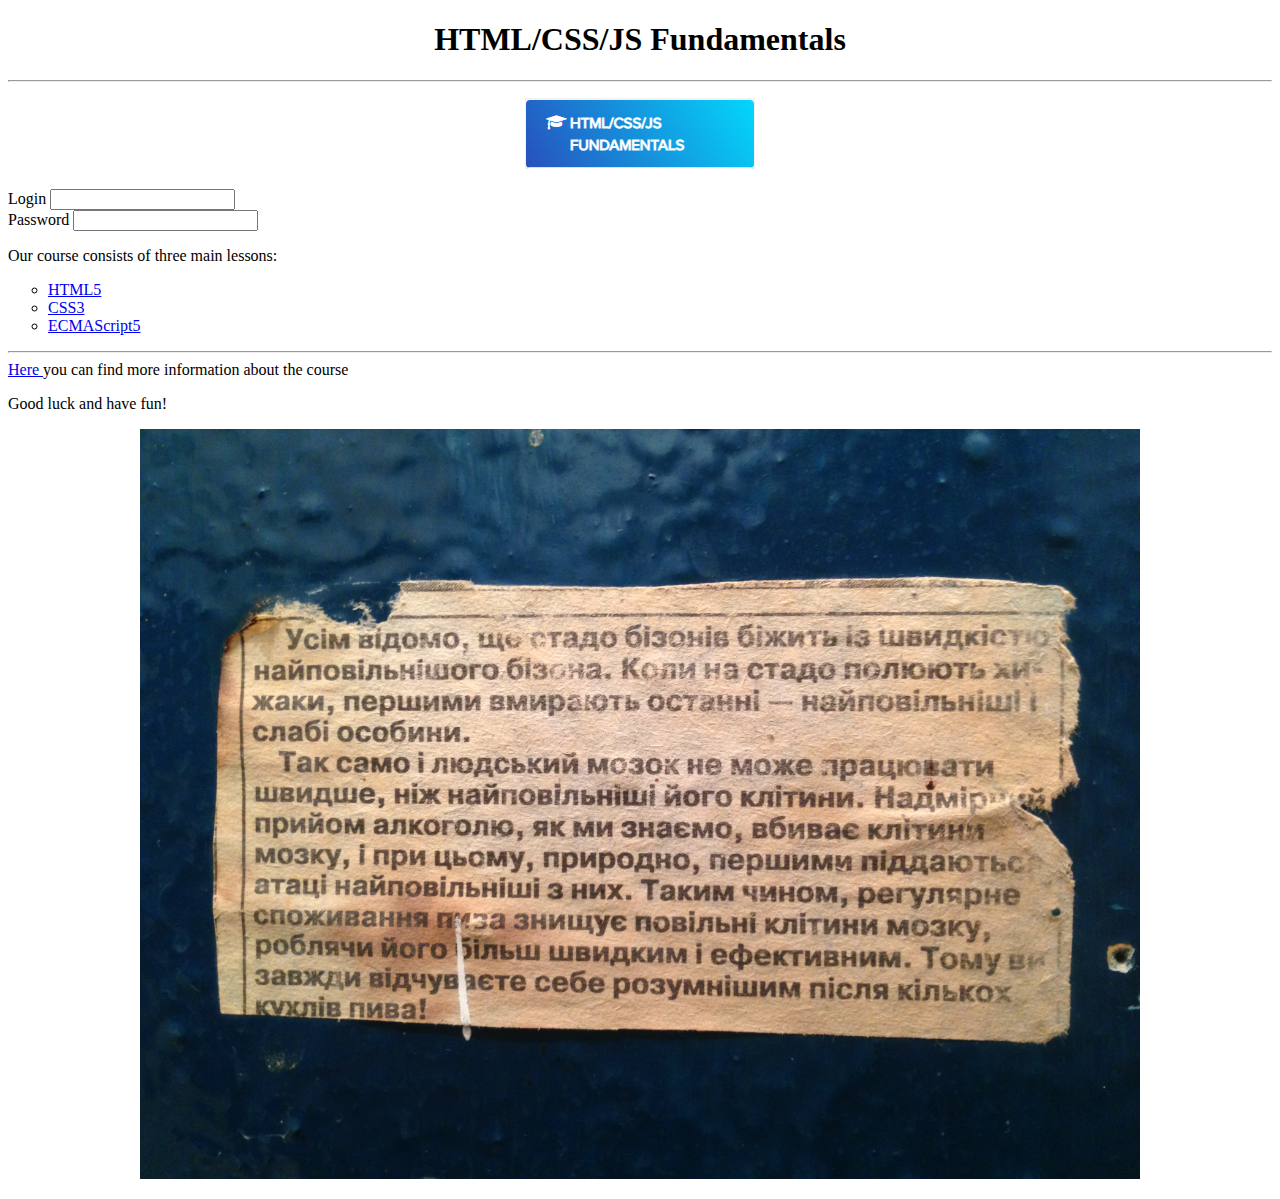
<file: index.html>
<!DOCTYPE html>
<html lang="en">
<head>
    <meta charset="UTF-8">
    <meta name="viewport" content="width=device-width, initial-scale=1.0"> 
    <title>Course</title>
</head>
<body>
    <h1 align="center">HTML/CSS/JS Fundamentals</h1>
    <hr>

    <p align="center">
        <img src="images/Скриншот 2020-05-11 11.21.18.png"
    </p>

    <div>
        <label>Login</label>
         <input type="text"/>
    </div>

    </div>
        <label>Password</label>
        <input type="password"/>
    </div>

    <p> Our course consists of three main lessons:</p>
    
    <ul type="circle">
        <li> <a href="https://en.wikipedia.org/wiki/HTML5" target="blank">HTML5 </li>
        <li> <a href="https://en.wikipedia.org/wiki/Cascading_Style_Sheets" target="blank">CSS3 </li>
        <li> <a href="https://en.wikipedia.org/wiki/ECMAScript" target="blank">ECMAScript5 </li>
    </ul>

    <hr>

    <div>
        <a href="https://softserve.academy/course/view.php?id=85">
        Here </a> you can find more information about the course
    </div>
    
    <p> Good luck and have fun!</p>
    
    <p align="center">     

        <img src="images/IMG_0074.JPG" width="1000" height="750">
          
    </p>

</body>
</html>
</file>
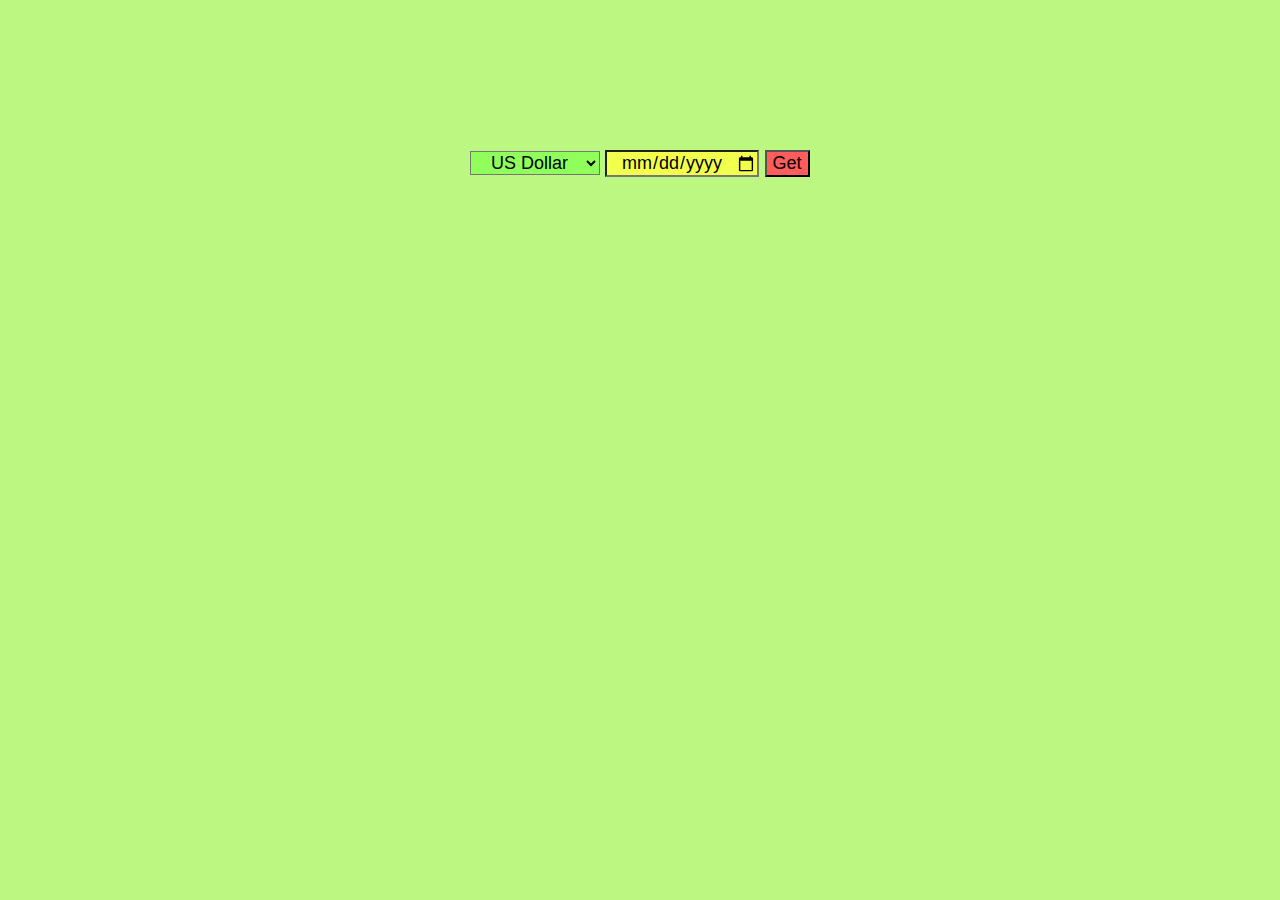
<file: AJAX/index.html>
<!DOCTYPE html>
<html lang="en">
<head>
    <meta charset="UTF-8">
    <meta name="viewport" content="width=device-width, initial-scale=1.0">
    <title>Converter</title>
    <link rel="stylesheet" href="style.css">
</head>
<body>
    <select name="currency" id="currency">
        <option value="USD">US Dollar</option>
        <option value="EUR">Euro</option>
        <option value="GBP">British Pound</option>
        <option value="PLN">Polish Zloty</option>
    </select>
    <input type="date" name="cdate" id="cdate">
    <input type="button" id="btnGet" value="Get">
    <div id="result"></div>
    <script src="main.js"></script>
</body>
</html>
</file>
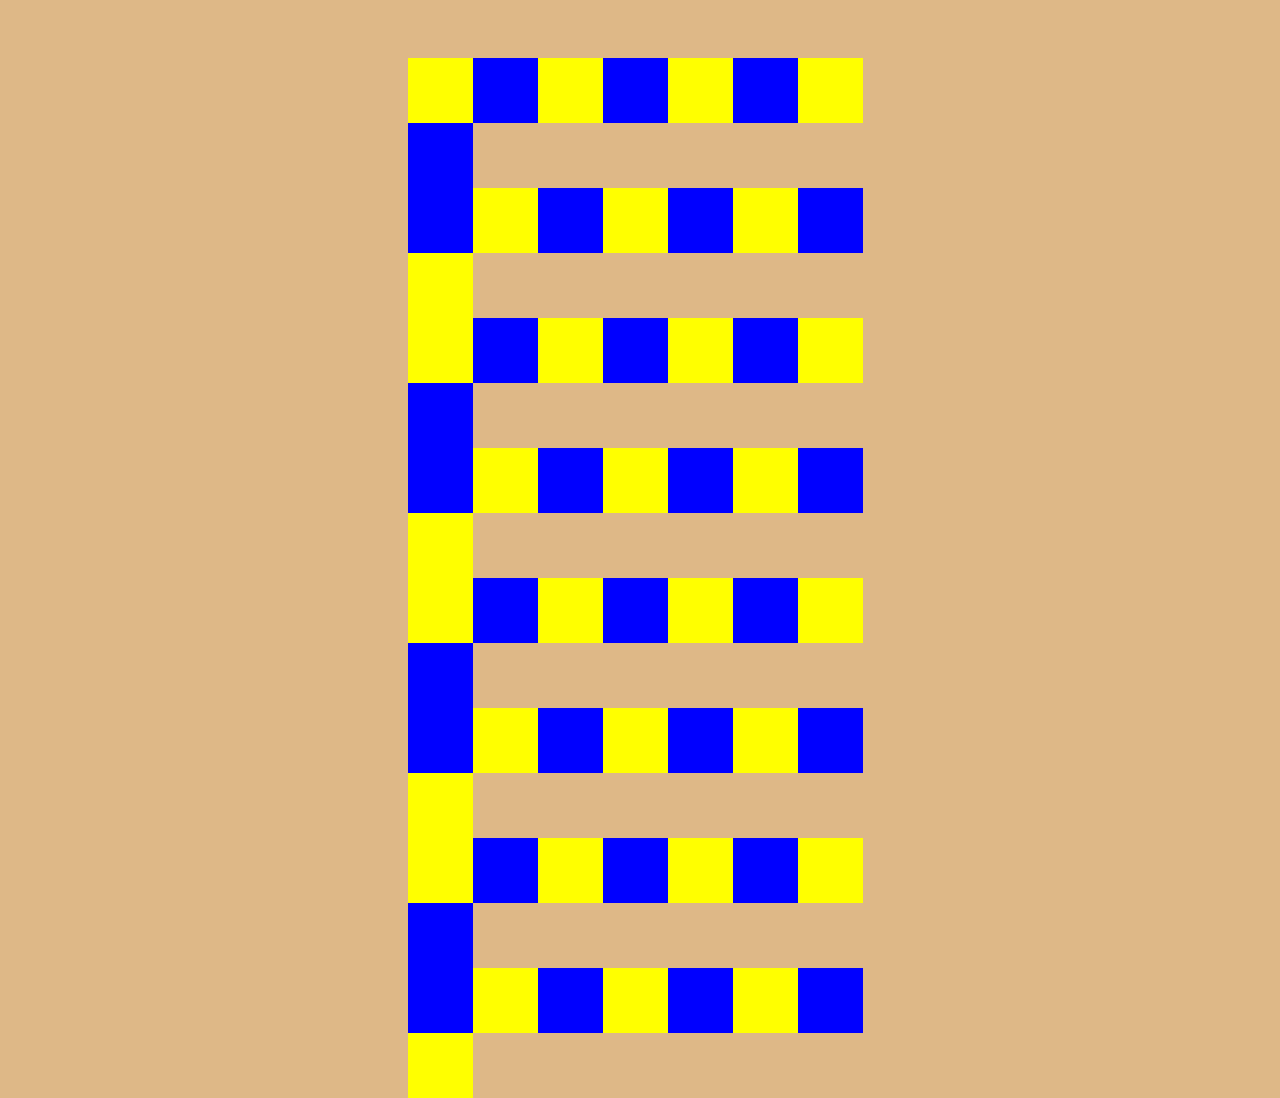
<file: chess_js/index.html>
<!DOCTYPE html>
<html lang="en">
<head>
    <meta charset="UTF-8">
    <meta name="viewport" content="width=device-width, initial-scale=1.0">
    <title>Chess Desk</title>
    <link rel="stylesheet" href="style.css">
</head>
<body>
    <script src="chess.js"></script>
</body>
</html>
</file>
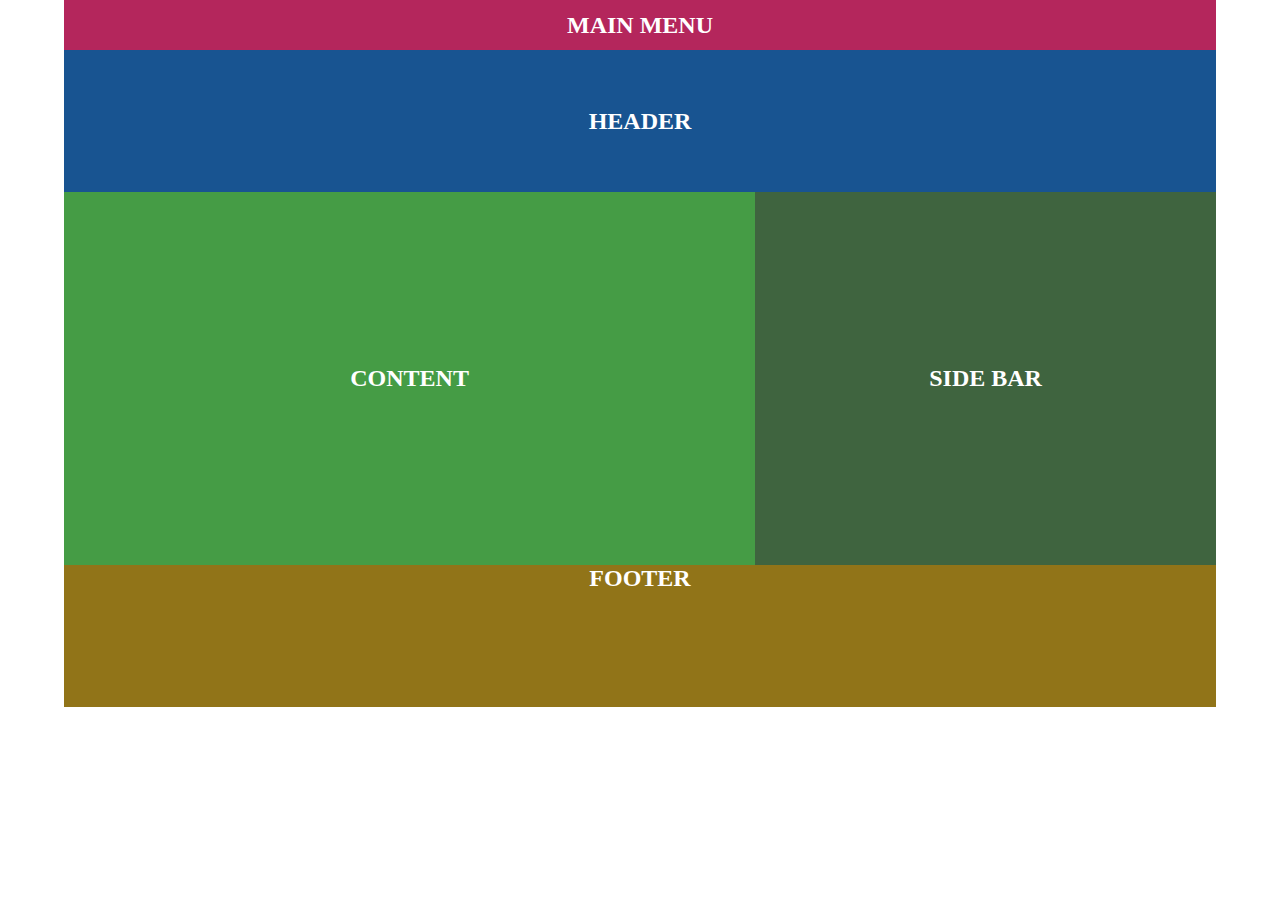
<file: css hw/index.html>
<!DOCTYPE html>
<html lang="en">
<head>
    <meta charset="UTF-8">
    <meta name="viewport" content="width=device-width, initial-scale=1.0">
    <title>Document</title>
    <link rel="stylesheet" href="style.css">
</head>
<body>
   <main>
       <h1>MAIN MENU</h1>
   </main>
   <header>
       <h1>HEADER</h1>
   </header>
   <section id="content">
       <h1>CONTENT</h1>
   </section>
   <aside id="sidebar">
       <h1>SIDE BAR</h1>
   </aside>
   <footer>
       <h1>FOOTER</h1>
   </footer>
</body>
</html>
</file>
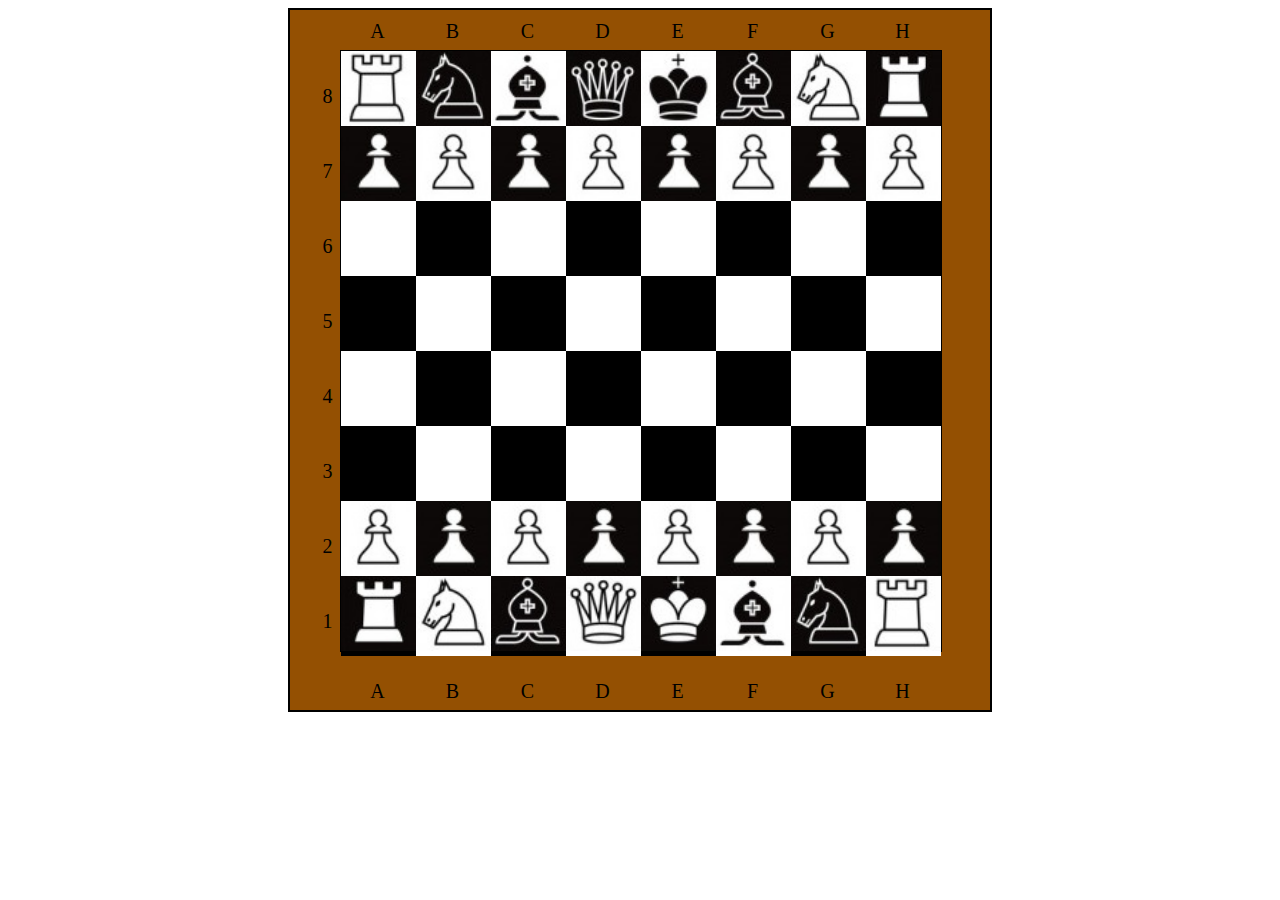
<file: css_chess/index.html>
<!DOCTYPE html>
<html lang="en">
  <head>
    <meta charset="UTF-8" />
    <meta name="viewport" content="width=device-width, initial-scale=1.0" />
    <link rel="stylesheet" href="style.css">
    <title>Chess Desk</title>
  </head>
  <body>
    <div id="chessdesk">
      <div class="row">
        <div class="cell2" id="A">A</div>
        <div class="cell2" id="B">B</div>
        <div class="cell2" id="C">C</div>
        <div class="cell2" id="D">D</div>
        <div class="cell2" id="E">E</div>
        <div class="cell2" id="F">F</div>
        <div class="cell2" id="G">G</div>
        <div class="cell2" id="H">H</div>
      </div>
      <div class="cell">
        <div class="row">8</div>
        <div class="row">7</div>
        <div class="row">6</div>
        <div class="row">5</div>
        <div class="row">4</div>
        <div class="row">3</div>
        <div class="row">2</div>
        <div class="row">1</div>
      </div>
      <div id="chess">
      <div class="row">
        <div class="cell cell-white">
          <div>
            <img src="/images/white_rook.png" alt="white rook">
          </div>
        </div>
        <div class="cell cell-black">
          <div>
            <img src="/images/black_knight.png" alt="black knight">
          </div>
        </div>
        <div class="cell cell-white">
          <div>
            <img src="/images/white_bishop.png" alt="white bishop">
          </div>
        </div>
        <div class="cell cell-black">
          <div>
            <img src="/images/black_queen.png" alt="black queen">
          </div>
        </div>
        <div class="cell cell-white">
          <div>
            <img src="/images/white_king.png" alt="white king">
          </div>
        </div>
        <div class="cell cell-black">
          <div>
            <img src="/images/black_bishop.png" alt="black bishop">
          </div>
        </div>
        <div class="cell cell-white">
          <div>
            <img src="/images/white_knight.png" alt="white knight">
          </div>
        </div>
        <div class="cell cell-black">
          <div>
            <img src="/images/black_rook.png" alt="black rook">
          </div>
        </div>
      </div>
      <div class="row">
        <div class="cell cell-black">
          <div>
            <img src="/images/black_pawn.png" alt="black pawn">
          </div>
        </div>
        <div class="cell cell-white">
          <div>
            <img src="/images/pawn.png" alt="white pawn">
          </div>
        </div>
        <div class="cell cell-black">
          <div>
            <img src="/images/black_pawn.png" alt="black pawn">
          </div>
        </div>
        <div class="cell cell-white">
          <div>
            <img src="/images/pawn.png" alt="white pawn">
          </div>
        </div>
        <div class="cell cell-black">
          <div>
            <img src="/images/black_pawn.png" alt="black pawn">
          </div>
        </div>
        <div class="cell cell-white">
          <div>
            <img src="/images/pawn.png" alt="white pawn">
          </div>
        </div>
        <div class="cell cell-black">
          <div>
            <img src="/images/black_pawn.png" alt="black pawn">
          </div>
        </div>
        <div class="cell cell-white">
          <div>
            <img src="/images/pawn.png" alt="white pawn">
          </div>
        </div>
      </div>
      <div class="row">
        <div class="cell cell-white"></div>
        <div class="cell cell-black"></div>
        <div class="cell cell-white"></div>
        <div class="cell cell-black"></div>
        <div class="cell cell-white"></div>
        <div class="cell cell-black"></div>
        <div class="cell cell-white"></div>
        <div class="cell cell-black"></div>
      </div>
      <div class="row">
        <div class="cell cell-black"></div>
        <div class="cell cell-white"></div>
        <div class="cell cell-black"></div>
        <div class="cell cell-white"></div>
        <div class="cell cell-black"></div>
        <div class="cell cell-white"></div>
        <div class="cell cell-black"></div>
        <div class="cell cell-white"></div>
      </div>
      <div class="row">
        <div class="cell cell-white"></div>
        <div class="cell cell-black"></div>
        <div class="cell cell-white"></div>
        <div class="cell cell-black"></div>
        <div class="cell cell-white"></div>
        <div class="cell cell-black"></div>
        <div class="cell cell-white"></div>
        <div class="cell cell-black"></div>
      </div>
      <div class="row">
        <div class="cell cell-black"></div>
        <div class="cell cell-white"></div>
        <div class="cell cell-black"></div>
        <div class="cell cell-white"></div>
        <div class="cell cell-black"></div>
        <div class="cell cell-white"></div>
        <div class="cell cell-black"></div>
        <div class="cell cell-white"></div>
      </div>
      <div class="row">
        <div class="cell cell-white">
          <div>
            <img src="/images/pawn.png" alt="white pawn">
          </div>
        </div>
        <div class="cell cell-black">
          <div>
            <img src="/images/black_pawn.png" alt="black pawn">
          </div>
        </div>
        <div class="cell cell-white">
          <div>
            <img src="/images/pawn.png" alt="white pawn">
          </div>
        </div>
        <div class="cell cell-black">
          <div>
            <img src="/images/black_pawn.png" alt="black pawn">
          </div>
        </div>
        <div class="cell cell-white">
          <div>
            <img src="/images/pawn.png" alt="white pawn">
          </div>
        </div>
        <div class="cell cell-black">
          <div>
            <img src="/images/black_pawn.png" alt="black pawn">
          </div>
        </div>
        <div class="cell cell-white">
          <div>
            <img src="/images/pawn.png" alt="white pawn">
          </div>
        </div>
        <div class="cell cell-black">
          <div>
            <img src="/images/black_pawn.png" alt="black pawn">
          </div>
        </div>
      </div>
      <div class="row">
        <div class="cell cell-black">
          <div>
            <img src="/images/black_rook.png" alt="black rook">
          </div>
        </div>
        <div class="cell cell-white">
          <div>
            <img src="/images/white_knight.png" alt="white knight">
          </div>
        </div>
        <div class="cell cell-black">
          <div>
            <img src="/images/black_bishop.png" alt="black bishop">
          </div>
        </div>
        <div class="cell cell-white">
          <div>
            <img src="/images/white_queen.png" alt="white queen">
          </div>
        </div>
        <div class="cell cell-black">
          <div>
            <img src="/images/black_king.png" alt="black king">
          </div>
        </div>
        <div class="cell cell-white">
          <div>
            <img src="/images/white_bishop.png" alt="white bishop">
          </div>
        </div>
        <div class="cell cell-black">
          <div>
            <img src="/images/black_knight.png" alt="black knight">
          </div>
        </div>
        <div class="cell cell-white">
          <div>
            <img src="/images/white_rook.png" alt="white rook">
          </div>
        </div>
      </div>
    </div>
    <div class="row2">
      <div class="cell2" id="A2">A</div>
      <div class="cell2" id="B2">B</div>
      <div class="cell2" id="C2">C</div>
      <div class="cell2" id="D2">D</div>
      <div class="cell2" id="E2">E</div>
      <div class="cell2" id="F2">F</div>
      <div class="cell2" id="G2">G</div>
      <div class="cell2" id="H2">H</div>
    </div>
  </div>
  </body>
</html>
</file>
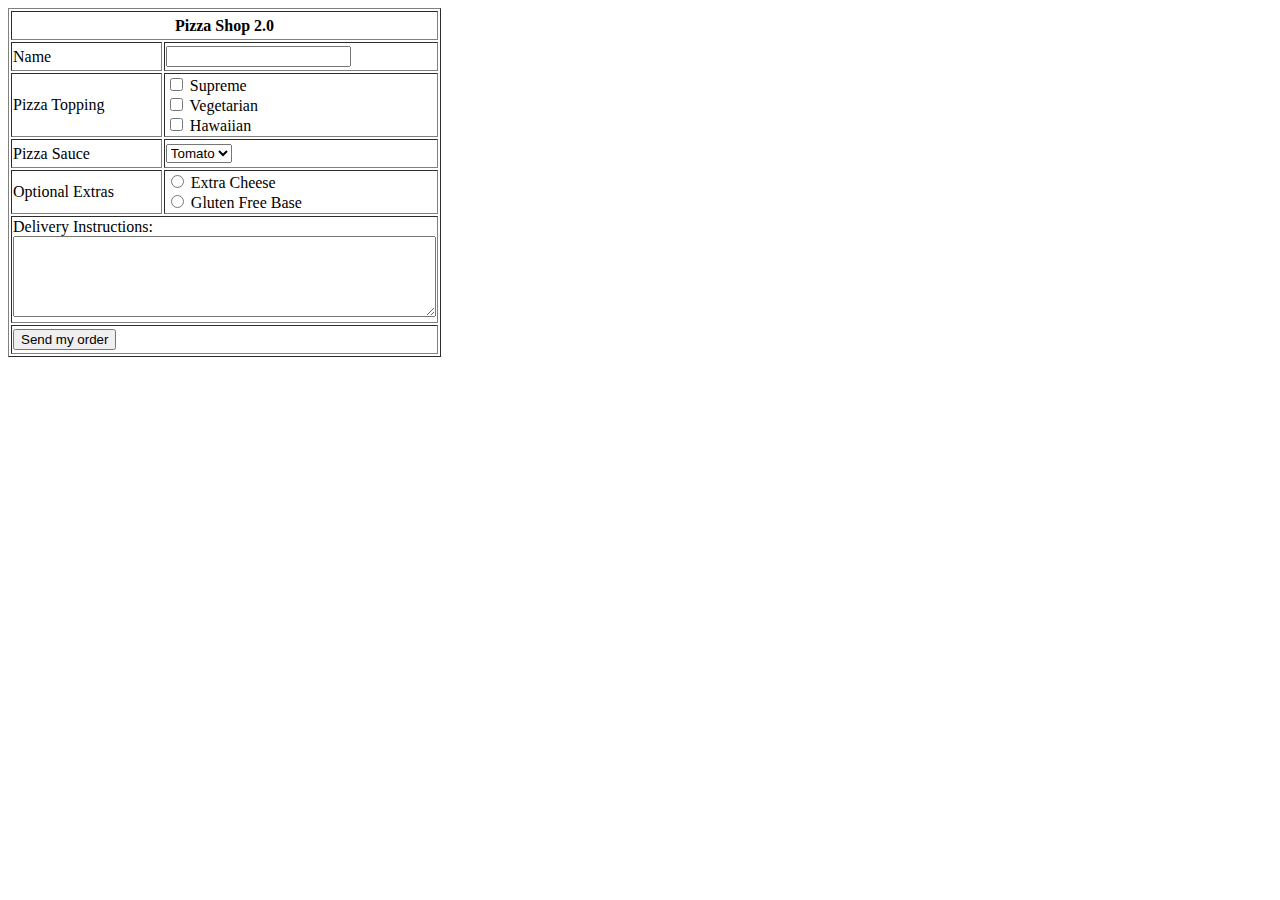
<file: pizza order/index.html>
<!DOCTYPE html>
<html lang="en">
<head>
    <meta charset="UTF-8">
    <meta name="viewport" content="width=device-width, initial-scale=1.0">
    <title>Pizza Shop</title>
    <style>
        td {
            width: 100px;
            height: 25px;
        }
    </style>
</head>
<body>
    <form action="">
    <table border="1">
        <!--Row1-->
        <tr>
            <td colspan="2" align="center"> <b> Pizza Shop 2.0 </b> </td>
        </tr>

        <!--Row2-->
        <tr>
            <td> Name </td>
            <td>        
                <input type="text" id="name" name="name"><br>
            </td>
        </tr>

        <!--Row3-->
        <tr>
            <td>Pizza Topping</td>
            <td>
                <input type="checkbox" id="box1" name="check" value="check1">
                <label for="box1"> Supreme</label><br>
                <input type="checkbox" id="box2" name="check" value="check2">
                <label for="box1"> Vegetarian</label><br>
                <input type="checkbox" id="box3" name="check" value="check3">
                <label for="box1"> Hawaiian</label><br>
            </td>
        </tr>

        <!--Row4-->
        <tr>
            <td>Pizza Sauce</td>
            <td>
                <select id="sauses">
                    <option value="tomato">Tomato</option>
                    <option value="cream">Cream</option>
                    <option value="garlic">Garlic</option>
                </select>
            </td>
        </tr>

        <!--Row5-->
        <tr>
            <td> Optional Extras</td>
            <td>
                <input type="radio" id="male" name="Extras" value="Cheese">
                <label for="male">Extra Cheese</label><br>
                <input type="radio" id="female" name="Extras" value="nongluten">
                <label for="female">Gluten Free Base</label><br>
            </td>
        </tr>

        <!--Row6-->
        <tr>
            <td colspan="2">Delivery Instructions:
                <textarea id="delivery" rows="5" cols="50">
                </textarea>
            </td>
        </tr>

        <!--Row7-->
        <tr>
            <td colspan="2">
                <input type="submit" value="Send my order">
            </td>
        </tr>

    </table>
</form>
</body>
</html>
</file>
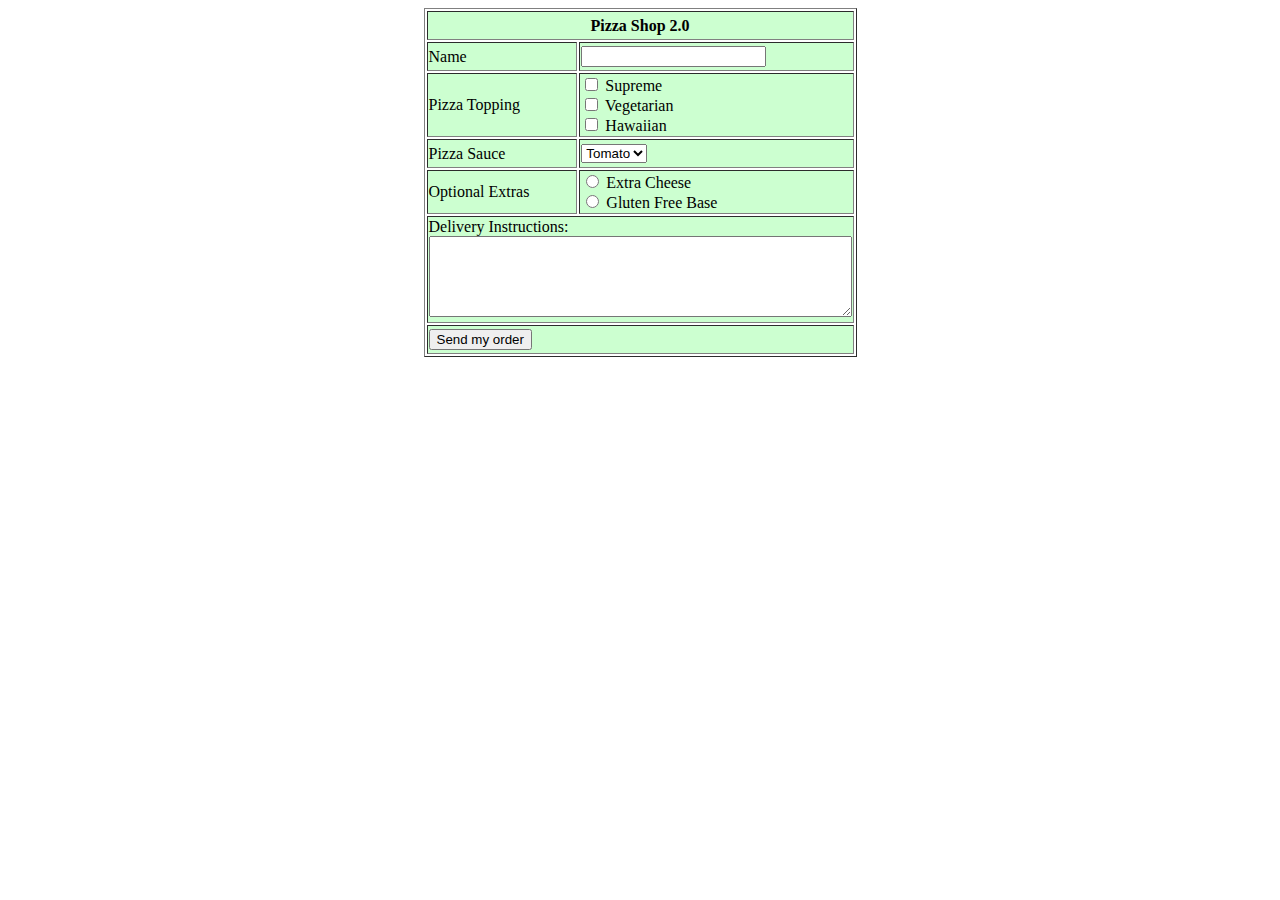
<file: pizza/index.html>
<!DOCTYPE html>
<html lang="en">
<head>
    <meta charset="UTF-8">
    <meta name="viewport" content="width=device-width, initial-scale=1.0">
    <title>Pizza Shop</title>
    <link rel="stylesheet" href="style.css">
</head>
<body>
    <div>
    <form action="">
    <table border="1">
        <!--Row1-->
        <tr>
            <td colspan="2" align="center"> <b> Pizza Shop 2.0 </b> </td>
        </tr>
        <!--Row2-->
        <tr>
            <td> Name </td>
            <td>        
                <input type="text" id="name" name="name"><br>
            </td>
        </tr>

        <!--Row3-->
        <tr>
            <td>Pizza Topping</td>
            <td>
                <input type="checkbox" id="box1" name="check" value="check1">
                <label for="box1"> Supreme</label><br>
                <input type="checkbox" id="box2" name="check" value="check2">
                <label for="box1"> Vegetarian</label><br>
                <input type="checkbox" id="box3" name="check" value="check3">
                <label for="box1"> Hawaiian</label><br>
            </td>
        </tr>

        <!--Row4-->
        <tr>
            <td>Pizza Sauce</td>
            <td>
                <select id="sauses">
                    <option value="tomato">Tomato</option>
                    <option value="cream">Cream</option>
                    <option value="garlic">Garlic</option>
                </select>
            </td>
        </tr>

        <!--Row5-->
        <tr>
            <td> Optional Extras</td>
            <td>
                <input type="radio" id="cheese" name="Extras" value="Cheese">
                <label for="cheese">Extra Cheese</label><br>
                <input type="radio" id="nongluten" name="Extras" value="nongluten">
                <label for="nongluten">Gluten Free Base</label><br>
            </td>
        </tr>

        <!--Row6-->
        <tr>
            <td colspan="2">Delivery Instructions:
                <textarea id="delivery" rows="5" cols="50">
                </textarea>
            </td>
        </tr>

        <!--Row7-->
        <tr>
            <td colspan="2">
                <input type="submit" value="Send my order">
            </td>
        </tr>

    </table>
</form>
</div>
</body>
</html>
</file>
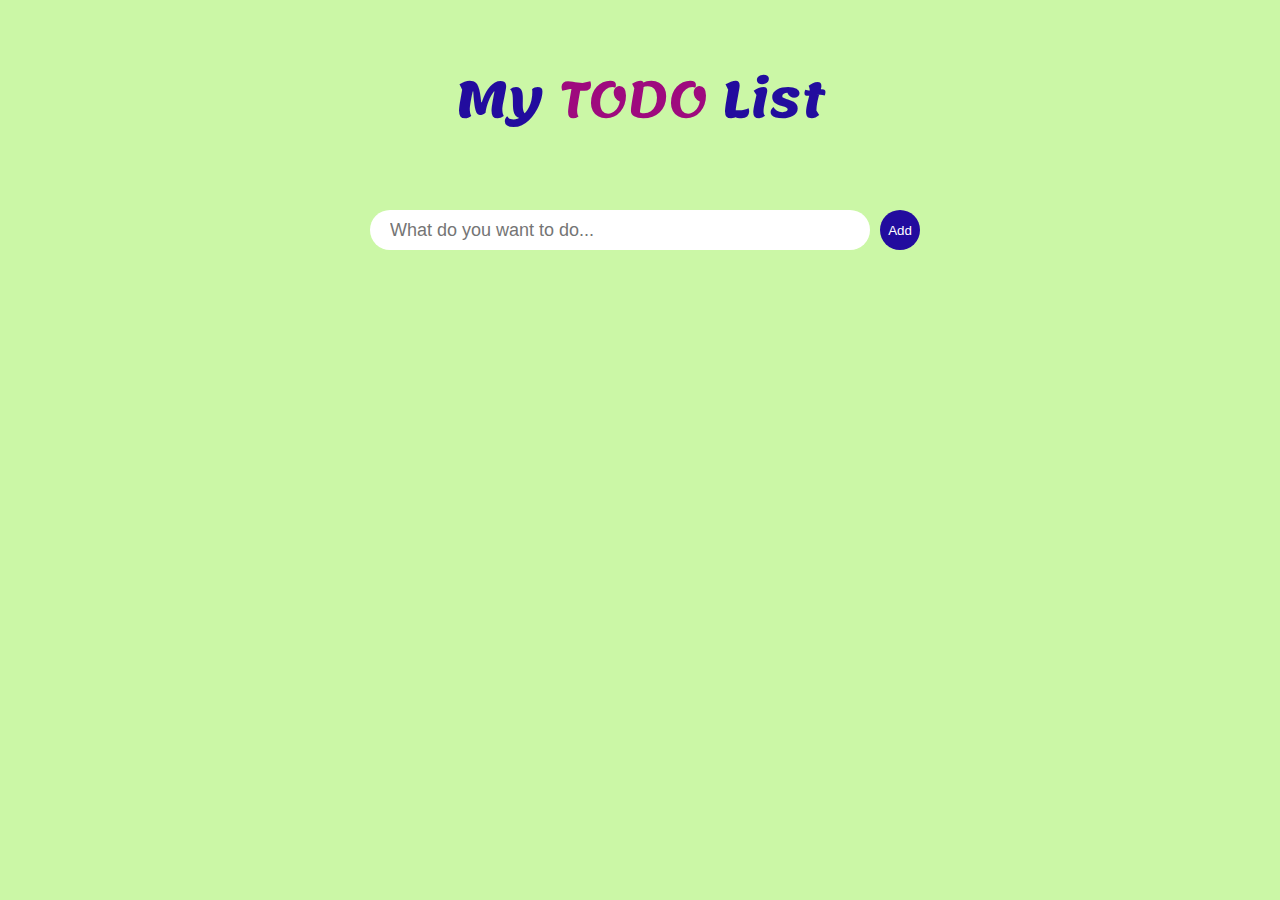
<file: todolist_js/index.html>
<!DOCTYPE html>
<html lang="en">
<head>
    <meta charset="UTF-8">
    <meta name="viewport" content="width=device-width, initial-scale=1.0">
    <title>To Do List</title>
    <link rel="stylesheet" href="style.css">
    <link href="https://fonts.googleapis.com/css2?family=Lemonada:wght@500&display=swap" rel="stylesheet">
</head>
<body>
  <h1> My <span class="title">TODO</span> List</h1>
  <div class="inputDiv">
       <input type="text" class="input" placeholder="What do you want to do...">
       <button class="add">Add</button>
  </div>
  <div class="container">
  </div>
  <script src="todolist.js"></script>
</body>
</html>
</file>
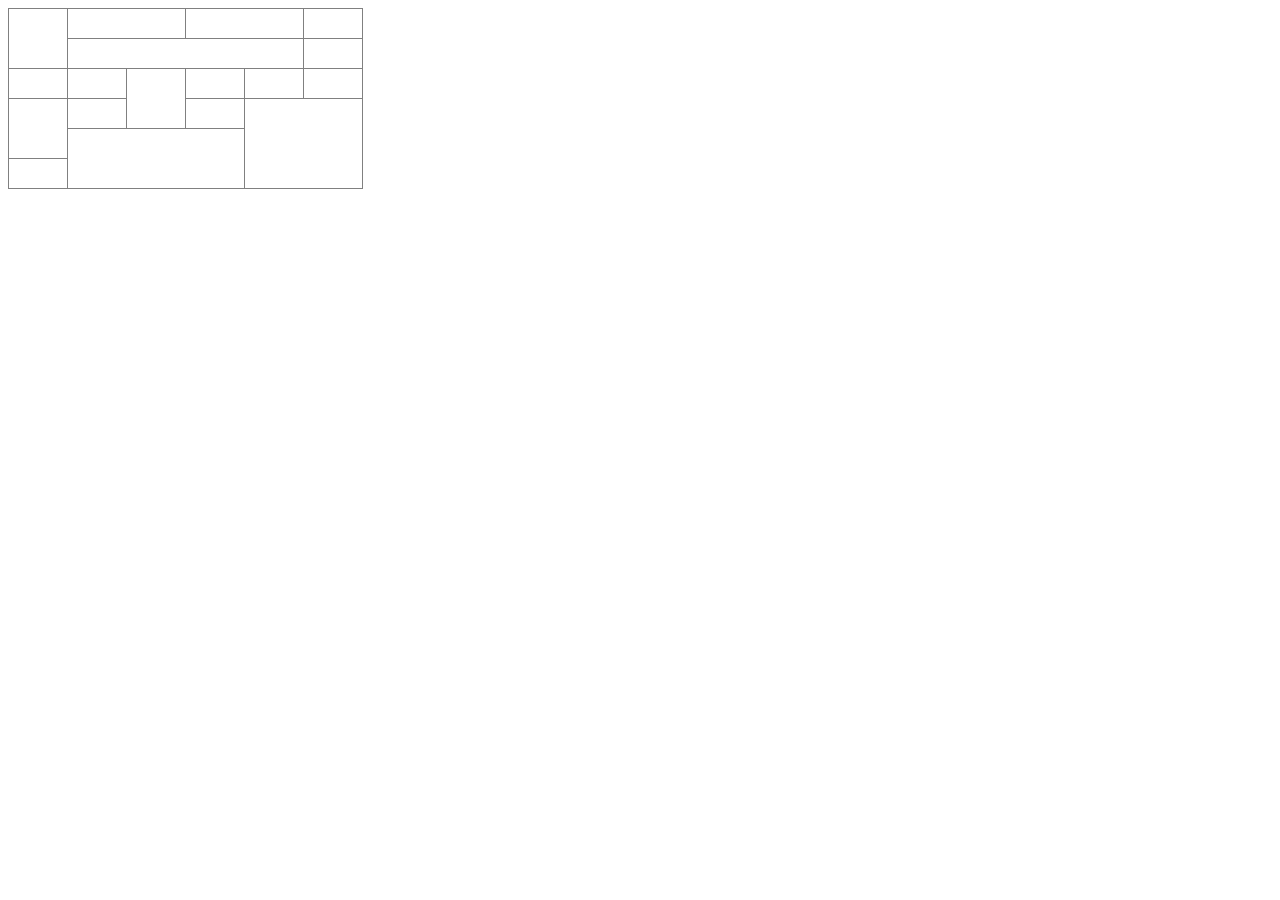
<file: tables/tables.html>
<!DOCTYPE html>
<html lang="en">
<head>
    <meta charset="UTF-8">
    <meta name="viewport" content="width=device-width, initial-scale=1.0">
    <title>Document</title>
    <style>
        table, td {
            border-collapse: collapse;
        }
        tr {
            height: 30px;
        }
    </style>
</head>
<body>
    <table border="1" cellspacing="5" cellpadding="5">
        <!--Row 1-->
        <tr>
            <td rowspan="2">&nbsp;&nbsp;&nbsp;&nbsp;&nbsp;&nbsp;&nbsp;&nbsp;&nbsp;&nbsp;&nbsp;&nbsp;</td>
            <td colspan="2">&nbsp;&nbsp;&nbsp;&nbsp;&nbsp;&nbsp;&nbsp;&nbsp;&nbsp;&nbsp;&nbsp;&nbsp;</td>
            <td colspan="2">&nbsp;&nbsp;&nbsp;&nbsp;&nbsp;&nbsp;&nbsp;&nbsp;&nbsp;&nbsp;&nbsp;&nbsp;</td>
            <td>&nbsp;&nbsp;&nbsp;&nbsp;&nbsp;&nbsp;&nbsp;&nbsp;&nbsp;&nbsp;&nbsp;&nbsp;</td>
        </tr>

        <!--Row 2-->
        <tr>
            <td colspan="4">&nbsp;&nbsp;&nbsp;&nbsp;&nbsp;&nbsp;&nbsp;&nbsp;&nbsp;&nbsp;&nbsp;&nbsp;</td>
            <td>&nbsp;&nbsp;&nbsp;&nbsp;&nbsp;&nbsp;&nbsp;&nbsp;&nbsp;&nbsp;&nbsp;&nbsp;</td>
        </tr>

        <!--Row 3-->
        <tr>
            <td>&nbsp;&nbsp;&nbsp;&nbsp;&nbsp;&nbsp;&nbsp;&nbsp;&nbsp;&nbsp;&nbsp;&nbsp;</td>
            <td>&nbsp;&nbsp;&nbsp;&nbsp;&nbsp;&nbsp;&nbsp;&nbsp;&nbsp;&nbsp;&nbsp;&nbsp;</td>
            <td rowspan="2">&nbsp;&nbsp;&nbsp;&nbsp;&nbsp;&nbsp;&nbsp;&nbsp;&nbsp;&nbsp;&nbsp;&nbsp;</td>
            <td>&nbsp;&nbsp;&nbsp;&nbsp;&nbsp;&nbsp;&nbsp;&nbsp;&nbsp;&nbsp;&nbsp;&nbsp;</td>
            <td>&nbsp;&nbsp;&nbsp;&nbsp;&nbsp;&nbsp;&nbsp;&nbsp;&nbsp;&nbsp;&nbsp;&nbsp;</td>
            <td>&nbsp;&nbsp;&nbsp;&nbsp;&nbsp;&nbsp;&nbsp;&nbsp;&nbsp;&nbsp;&nbsp;&nbsp;</td>
        </tr>

        <!--Row 4-->
        <tr>
            <td rowspan="2">&nbsp;&nbsp;&nbsp;&nbsp;&nbsp;&nbsp;&nbsp;&nbsp;&nbsp;&nbsp;&nbsp;&nbsp;</td>
            <td>&nbsp;&nbsp;&nbsp;&nbsp;&nbsp;&nbsp;&nbsp;&nbsp;&nbsp;&nbsp;&nbsp;&nbsp;</td>
            <td>&nbsp;&nbsp;&nbsp;&nbsp;&nbsp;&nbsp;&nbsp;&nbsp;&nbsp;&nbsp;&nbsp;&nbsp;</td>
            <td colspan="2" rowspan="3">&nbsp;&nbsp;&nbsp;&nbsp;&nbsp;&nbsp;&nbsp;&nbsp;&nbsp;&nbsp;&nbsp;&nbsp;</td>
        </tr>

        <!--Row 5-->
        <tr>
            <td colspan="3" rowspan="2">&nbsp;&nbsp;&nbsp;&nbsp;&nbsp;&nbsp;&nbsp;&nbsp;&nbsp;&nbsp;&nbsp;&nbsp;</td>
        </tr>

        <!--Row 6-->
        <tr>
            <td>&nbsp;&nbsp;&nbsp;&nbsp;&nbsp;&nbsp;&nbsp;&nbsp;&nbsp;&nbsp;&nbsp;&nbsp;</td>
            </tr>
    </table>
</body>
</html>
</file>
<file: AJAX/style.css>
* {
    margin-top: 50px;
    background-color: rgb(188, 247, 129);
    justify-content: center;
    align-items: center;
    text-align: center;
    font-size: 18px;
    font-family: Verdana, Geneva, Tahoma, sans-serif;
}

select {
    background-color: rgb(144, 255, 92);
}

input {
    background-color: rgb(243, 255, 77);
}

#btnGet {
    background-color: rgb(255, 92, 92);
}
</file>
<file: chess_js/style.css>
body {
    padding: 50px 400px;
    background-color: burlywood;
}

div {
    float: left;
    width: 65px;
    height: 65px;
}

.first {
    clear: left;
}

.black {
    background-color: blue;
}

.white {
    background-color: yellow;
}
</file>
<file: css hw/style.css>
* {
    margin: 0;
    padding: 0;
    border: 0;
    font-size: 100%;
    font: inherit;
    vertical-align: baseline;
  }
  
  body {
    width: 90%;
    margin: 0 auto;
  }
  
  main {
    padding: 1%;
    background-color: #b4265c;
    color: white;
  }
  
  header {
      background-color: #185491;
      color: white;
      padding: 5%;
  }

  h1 {
    font-size: 1.5em;
    font-weight: bold;
    text-align: center;
  }
  
  #content {
    background-color: rgb(69, 156, 69);
    color: white;
    width: 30%;
    float: left;
    padding: 15%;
  }
  
  #sidebar {
    background-color: rgb(63, 100, 63);
    color: white;
    width: 10%;
    float: left;
    padding: 15%;
  }
  
  footer {
    background-color: #917418;
    color: white;
    padding: 10%;
  }
</file>
<file: css_chess/style.css>
body {
  font-family: Georgia, 'Times New Roman', Times, serif;
  font-size: 20px;
}

div {
  text-align: center;
}

img {
  height: 75px;
  width: 75px;
}

#chessdesk {
  width: 700px;
  height: 700px;
  background-color: rgb(148, 80, 2);
  margin: 0 auto;
  border: 2px solid #000;
  position: relative;
}

#chess {
  width: 600px;
  height: 600px;
  background-color: lightgreen;
  margin: 0 auto;
  border: 1px solid #000;
  display: table;
  position: absolute;
  top: 40px;
  left: 50px;
}

.row {
  display: table-row;
  display: block;
  height: 75px;
}

#A {
  top: 10px;
  left: 50px;
}

#B {
  top: 10px;
  left: 125px;
}

#C {
  top: 10px;
  left: 200px;
}

#D {
  top: 10px;
  left: 275px;
}

#E {
  top: 10px;
  left: 350px;
}

#F {
  top: 10px;
  left: 425px;
}

#G {
  top: 10px;
  left: 500px;
}

#H {
  top: 10px;
  left: 575px;
}

.row2 {
  width: 75px;
  height: 50px;
  position: absolute;
}

#A2 {
  bottom: 5px;
  left: 50px;
}

#B2 {
  bottom: 5px;
  left: 125px;
}

#C2 {
  bottom: 5px;
  left: 200px;
}

#D2 {
  bottom: 5px;
  left: 275px;
}

#E2 {
  bottom: 5px;
  left: 350px;
}

#F2 {
  bottom: 5px;
  left: 425px;
}

#G2 {
  bottom: 5px;
  left: 500px;
}

#H2 {
  bottom: 5px;
  left: 575px;
}

.cell {
  width: 75px;
  height: 75px;
  display: table-cell;
}

.cell2 {
  width: 75px;
  height: 50px;
  float: left;
  position: absolute;
}

.cell3 {
  width: 75px;
  height: 50px;
  position: absolute;
}

.cell-black {
  background-color: black;
}

.cell-white {
  background-color: white;
}
</file>
<file: pizza/style.css>
td {
    background-color: rgb(204, 255, 208);
    width: 100px;
    height: 25px;
    
}

div {
    display: flex;
    justify-content: center;
}
</file>
<file: todolist_js/style.css>
* {
  margin: 0;
  padding: 0;
  box-sizing: border-box;
}

body {
  height: 100%;
  background-color: rgb(203, 247, 166);
  box-sizing: border-box;
}

h1 {
color: rgb(34, 12, 158);
font-size: 50px;
text-align: center;
margin: 50px;
font-family: 'Lemonada', cursive;
}

.title{
color: rgb(158, 10, 126);
font-weight: 600;
}

.inputDiv{
display: flex;
justify-content: center;
align-items: center;
}

.input{
  padding: 10px 20px;
  outline: none;
  border: none;
  height: 40px;
  border-radius: 20px;
  width: 500px;
  margin: 10px;
  font-size: 18px;
}

.add{
outline: none;
  border: none;
  height: 40px;
  width: 40px;
  border-radius: 20px;
  background-color: rgb(34, 12, 158);
  color: white;
  cursor: pointer;
}

.add:hover{
opacity: 0.5;
}

.container{
display: flex;
flex-direction: column;
justify-content: center;
align-items: center;
text-align: center;
margin-top: 20px;
}

.item{
padding: 8px;
border-bottom: 5px solid rgb(165, 165, 165);
margin-bottom: 10px;
}

.item_input{
background: none;
outline: none;
border: none;
color: rgb(158, 10, 126);
font-size: 20px;
width: 350px;
font-family: 'Lemonada', cursive;
}

.edit{
background: none;
outline: none;
border: none;
color: #057505;
font-size: 18px;
margin: 0 20px;
cursor: pointer;
}

.remove{
background: none;
outline: none;
border: none;
color: #E00;
font-size: 18px;
cursor: pointer;
}
</file>
